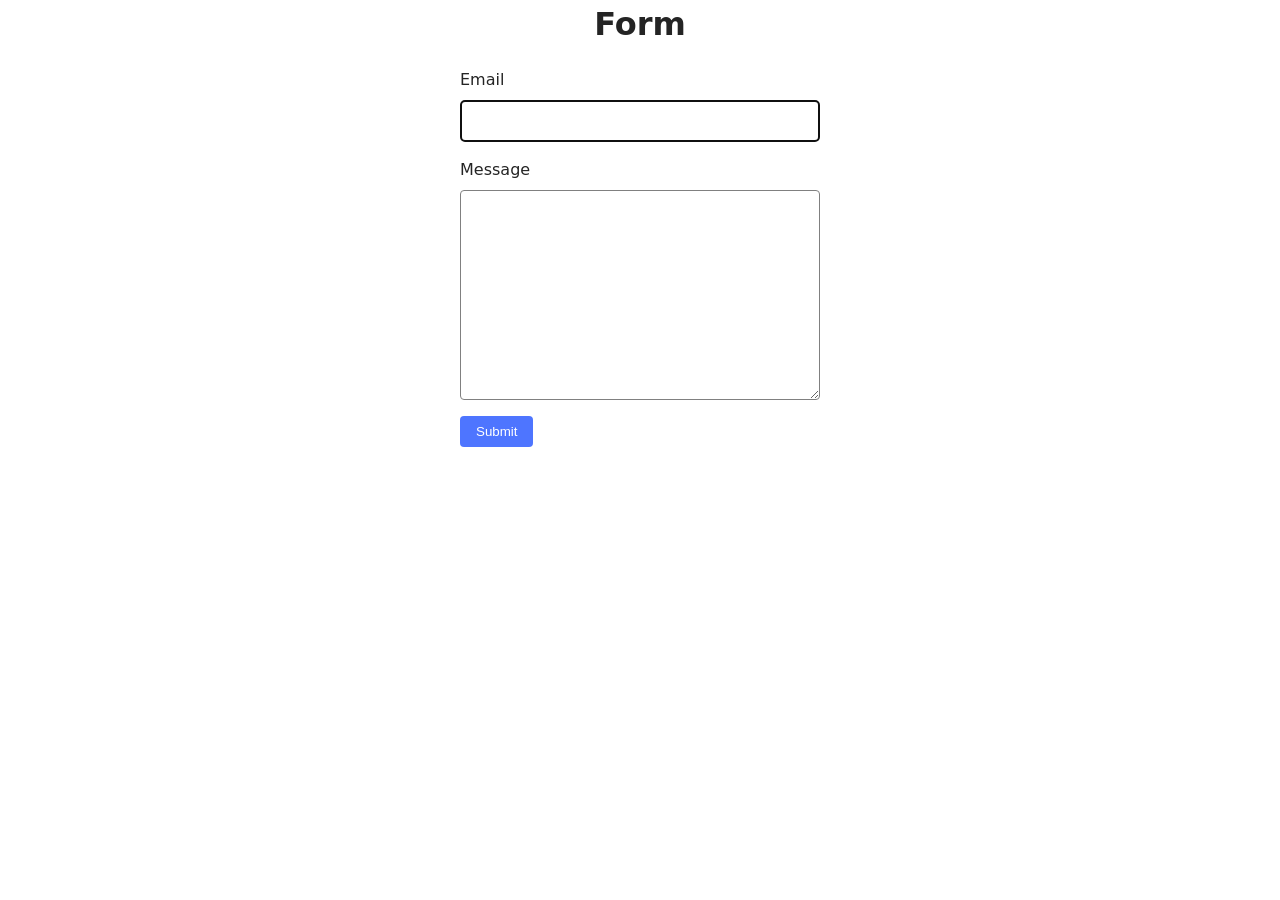
<file: src/2-form.html>
<!doctype html>
<html lang="en">
  <head>
    <meta charset="UTF-8" />
    <meta http-equiv="X-UA-Compatible" content="IE=edge" />
    <meta name="viewport" content="width=device-width, initial-scale=1.0" />
    <title>Form</title>
    <link rel="stylesheet" href="./css/styles.css" />
  </head>
  <body>
    <main>
      <div class="container">
        <h1 class="main-title">Form</h1>
        <load src="./partials/back-link.html" />

        <form class="feedback-form" autocomplete="off">
          <label>
            Email
            <input type="email" name="email" autofocus />
          </label>

          <label>
            Message
            <textarea name="message" rows="8"></textarea>
          </label>

          <button type="submit">Submit</button>
        </form>
      </div>
    </main>

    <script type="module" src="./js/2-form.js"></script>
  </body>
</html>
</file>
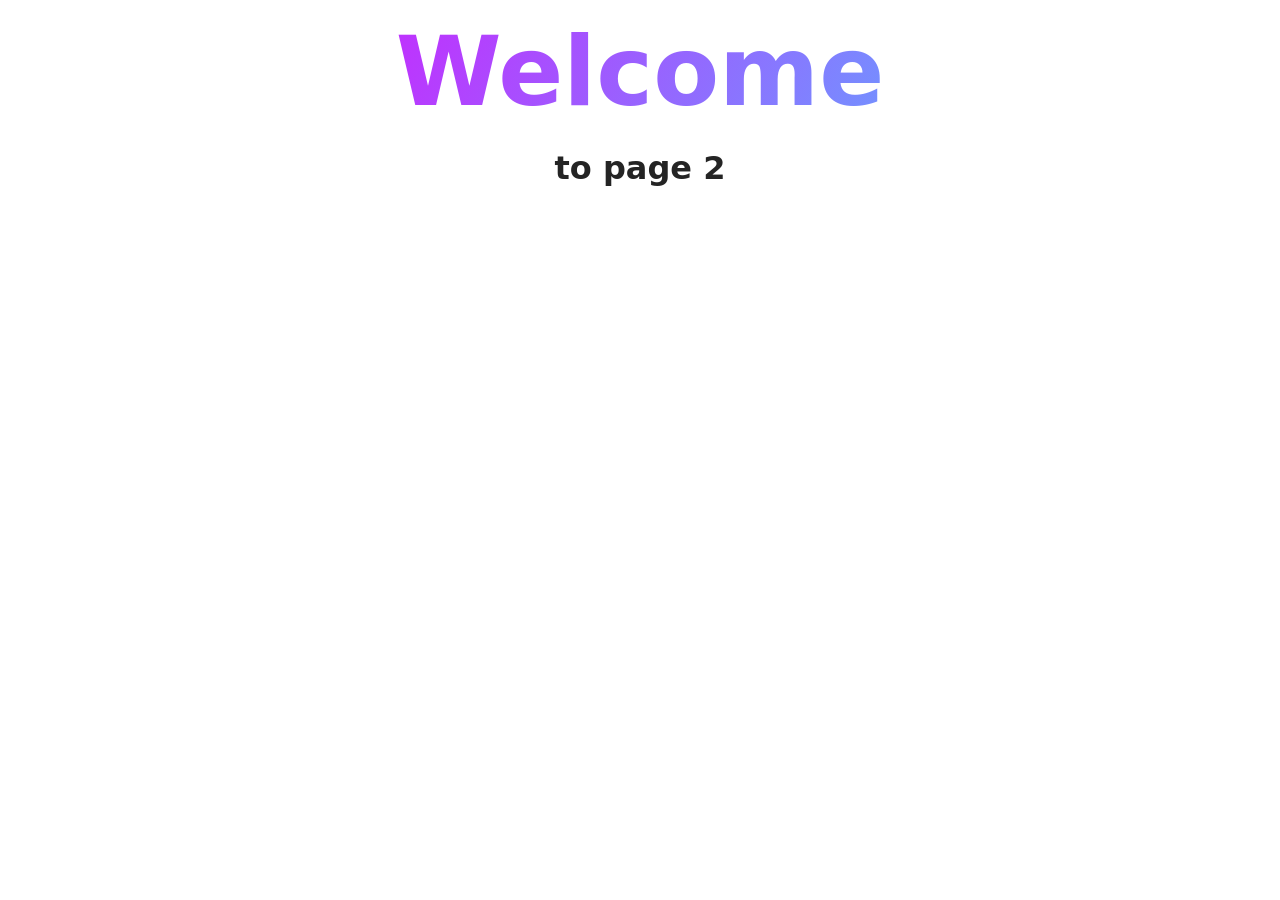
<file: src/page-2.html>
<!DOCTYPE html>
<html lang="en">
  <head>
    <meta charset="UTF-8" />
    <meta http-equiv="X-UA-Compatible" content="IE=edge" />
    <meta name="viewport" content="width=device-width, initial-scale=1.0" />
    <title>Page 2</title>
    <link rel="stylesheet" href="./css/styles.css" />
  </head>
  <body>
    <load
      src="./partials/header.html"
      icon-path="./img/sprite.svg#logo"
      highlight-act="active"
    />

    <main>
      <div class="container">
        <h1 class="main-title">
          <span class="main-title-gradient">Welcome</span> to page 2
        </h1>
        <load src="./partials/back-link.html" />
      </div>
    </main>

    <load src="./partials/footer.html" />
  </body>
</html>
</file>
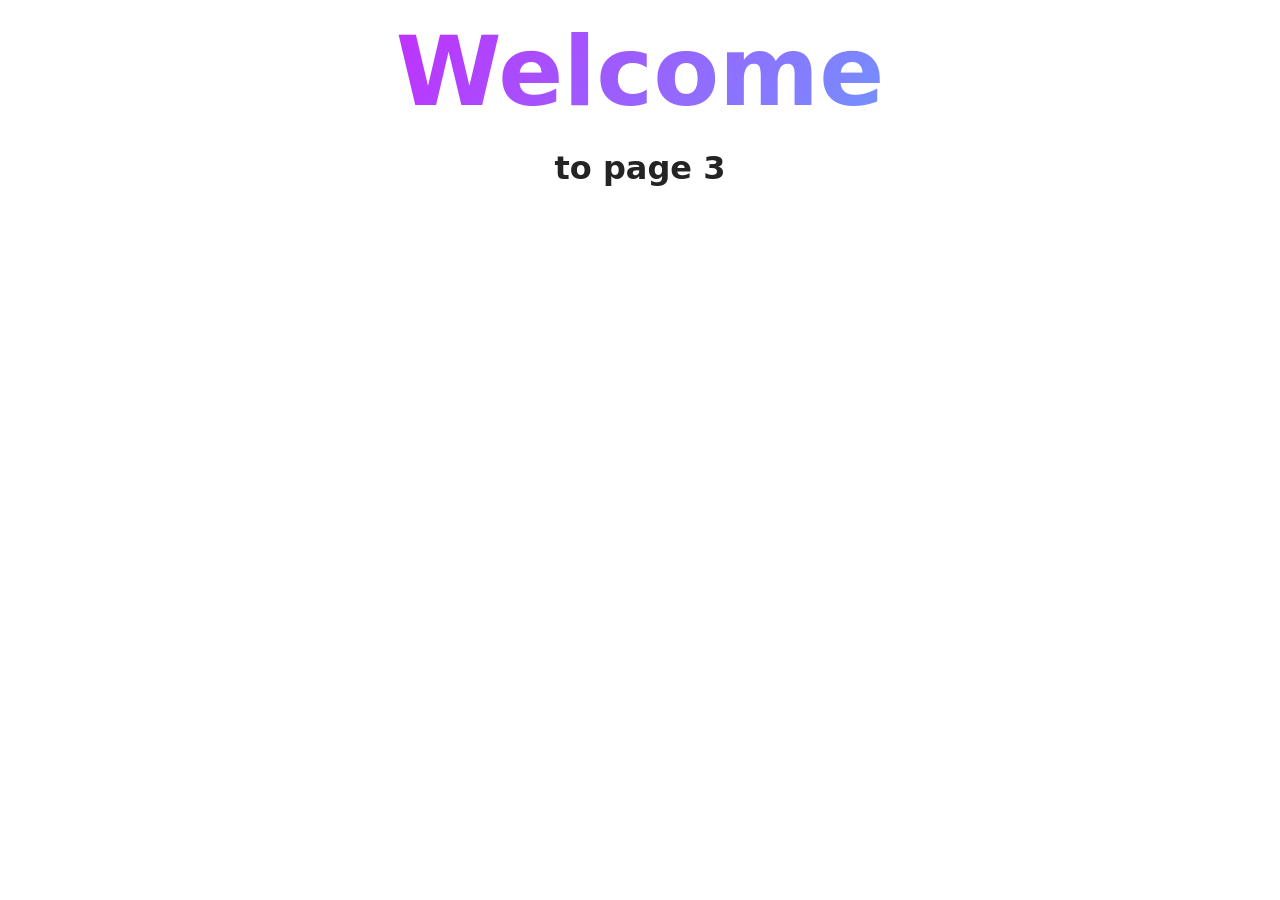
<file: src/page-3.html>
<!DOCTYPE html>
<html lang="en">
  <head>
    <meta charset="UTF-8" />
    <meta http-equiv="X-UA-Compatible" content="IE=edge" />
    <meta name="viewport" content="width=device-width, initial-scale=1.0" />
    <title>Page 3</title>
    <link rel="stylesheet" href="./css/styles.css" />
  </head>
  <body>
    <load
      src="./partials/header.html"
      icon-path="./img/sprite.svg#logo"
      highlight-curr="active"
    />

    <main>
      <div class="container">
        <h1 class="main-title">
          <span class="main-title-gradient">Welcome</span> to page 3
        </h1>
        <load src="./partials/back-link.html" />
      </div>
    </main>

    <load src="./partials/footer.html" />
  </body>
</html>
</file>
<file: src/css/styles.css>
/**
  |============================
  | include css partials with
  | default @import url()
  |============================
*/
/* Common styles */
@import url('./reset.css');
@import url('./base.css');
@import url('./container.css');
@import url('./animations.css');

/* Sections style */
@import url('./header.css');
@import url('./vite-promo.css');
@import url('./badges.css');
@import url('./back-link.css');

.gallery {
  display: grid;
  grid-template-columns: repeat(3, 1fr);
  gap: 24px;
  padding: 0;
  margin: 0;
  list-style: none;
}

.gallery-item {
  overflow: hidden;
}

.gallery-link {
  display: block;
}

.gallery-image {
  display: block;
  width: 100%;
  height: 200px;
  object-fit: cover;
  transition: transform 250ms ease;
}

.gallery-image:hover {
  transform: scale(1.05);
}

@media screen and (max-width: 768px) {
  .gallery {
    grid-template-columns: repeat(2, 1fr);
    gap: 16px;
  }
}

@media screen and (max-width: 480px) {
  .gallery {
    grid-template-columns: 1fr;
  }
}

/* Feedback form */
.feedback-form {
  display: flex;
  flex-direction: column;
  align-items: flex-start;
  gap: 16px;
  width: 360px;
  max-width: 100%;
  margin: 20px auto;
}

.feedback-form label {
  display: flex;
  flex-direction: column;
  align-items: flex-start;
  gap: 8px;
  width: 100%;
}

.feedback-form input,
.feedback-form textarea {
  box-sizing: border-box;
  width: 100%;
  padding: 8px;
  border: 1px solid #808080;
  border-radius: 4px;
  font: inherit;
}

.feedback-form textarea {
  resize: vertical;
}

.feedback-form button {
  padding: 8px 16px;
  border: none;
  border-radius: 4px;
  background-color: #4e75ff;
  color: #fff;
  cursor: pointer;
}

.feedback-form button:hover {
  background-color: #6c8cff;
}
</file>
